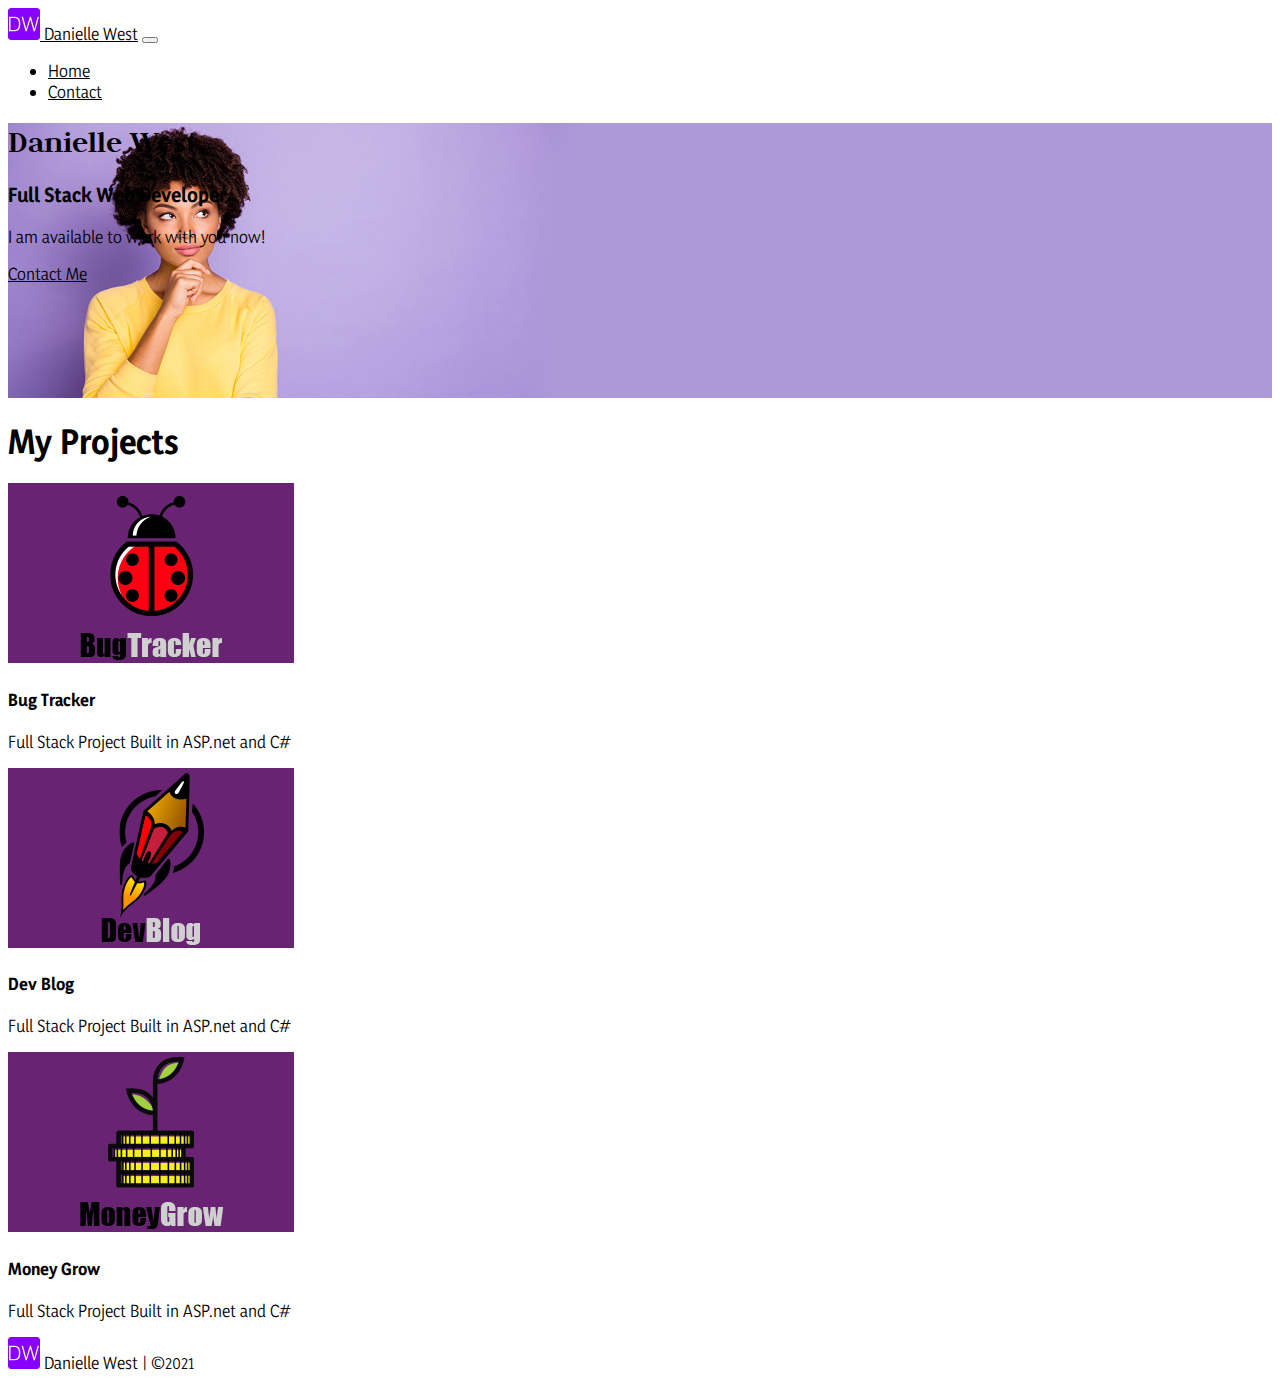
<file: index.html>
<!doctype html>
<html lang="en" class="h-100">

<head>
    <title>Danielle West | Personal Portfolio</title>
    <!-- Required meta tags -->
    <meta charset="utf-8">
    <meta name="viewport" content="width=device-width, initial-scale=1, shrink-to-fit=no">

    <!-- Bootstrap CSS -->
    <link href="https://cdn.jsdelivr.net/npm/bootstrap@5.1.0/dist/css/bootstrap.min.css" rel="stylesheet"
        integrity="sha384-KyZXEAg3QhqLMpG8r+8fhAXLRk2vvoC2f3B09zVXn8CA5QIVfZOJ3BCsw2P0p/We" crossorigin="anonymous">

    <!-- Custom Style Sheets -->
    <link rel="stylesheet" href="css/hoverCard.css">
    <link rel="stylesheet" href="css/custom.css">

    <!-- Google Font Style Sheets -->
    <link rel="preconnect" href="https://fonts.googleapis.com">
    <link rel="preconnect" href="https://fonts.gstatic.com" crossorigin>
    <link href="https://fonts.googleapis.com/css2?family=Judson:wght@400;700&display=swap" rel="stylesheet">
    <link href="https://fonts.googleapis.com/css2?family=Yaldevi:wght@300&display=swap" rel="stylesheet">
</head>

<body class="d-flex flex-column h-100 mt-2">

    <nav class="navbar navbar-expand-md navbar-dark fixed-top bg-dark">
        <div class="container-fluid">
            <a class="navbar-brand fw-bold" href="#"><img src="/img/favicon-32x32.png">&nbsp;Danielle West</a>
            <button class="navbar-toggler" type="button" data-bs-toggle="collapse" data-bs-target="#navbarCollapse"
                aria-controls="navbarCollapse" aria-expanded="false" aria-label="Toggle navigation">
                <span class="navbar-toggler-icon"></span>
            </button>
            <div class="collapse navbar-collapse" id="navbarCollapse">
                <ul class="navbar-nav me-auto mb-2 mb-md-0">
                    <li class="nav-item">
                        <a class="nav-link active" aria-current="page" href="/index.html">Home</a>
                    </li>
                    <li class="nav-item">
                        <a class="nav-link" href="/contact.html">Contact</a>
                    </li>

                </ul>
            </div>
        </div>
    </nav>

    <!-- Main Content Area -->

    <main class="flex flex-column justify-content-center">

        <!-- Hero Title -->
        <header class="headerBackground container-fluid d-flex flex-column justify-contact-center mt-5">

            <div class="row justify-content-center offset-0 offset-md-2 offset-lg-3 offset-xl-1 offset-xxl-0">

                <div class="col-12 col-md-8 col-xl-6 shadow rounded border border-light mt-5 shadow shadow-lg mb-5">

                    <h1 class="display-3 titleFont mt-2">
                        <span>Danielle</span>&nbsp;West
                    </h1>
                    <h3 class="text-uppercase">
                        Full Stack Web Developer
                    </h3>
                    <p>
                        I am available to work with you now!
                    </p>
                    <p class="lead">
                        <a class="btn btn-dark btn-lg text-light" href="/contact.html" role="button">Contact Me</a>
                    </p>
                </div>
            </div>
        </header>

        <!-- Project Section -->
        <section id="myProjects" class="mt-2 mb-2">
            <div class="container">
                <h1 class="title text-uppercase">My Projects</h1>
                <div class="row row-cols-1 row-cols-md-3">
                    <div class="col">
                        <div class="hoverCard">
                            <a href="#" target="_blank">
                                <div class="card text-left">
                                    <img class="card-img-top" src="/img/BTLogoPurple.png">
                                    <div class="card-body">
                                        <h4 class="card-title">Bug Tracker</h4>
                                        <p class="card-text">
                                            Full Stack Project Built in ASP.net and C#
                                        </p>
                                    </div>
                                </div>
                            </a>
                        </div>
                    </div>
                    <div class="col">
                        <div class="hoverCard">
                            <a href="#" target="_blank">
                                <div class="card text-left">
                                    <img class="card-img-top" src="/img/DevBlogPurple.png">
                                    <div class="card-body">
                                        <h4 class="card-title">Dev Blog</h4>
                                        <p class="card-text">
                                            Full Stack Project Built in ASP.net and C#
                                        </p>
                                    </div>
                                </div>
                            </a>
                        </div>
                    </div>
                    <div class="col">
                        <div class="hoverCard">
                            <a href="#" target="_blank">
                                <div class="card text-left">
                                    <img class="card-img-top" src="/img/MoneyGrowPurple.png">
                                    <div class="card-body">
                                        <h4 class="card-title">Money Grow</h4>
                                        <p class="card-text">
                                            Full Stack Project Built in ASP.net and C#
                                        </p>
                                    </div>
                                </div>
                            </a>
                        </div>
                    </div>
                </div>
            </div>


        </section>

    </main>

    <footer class="footer mt-auto py-3 bg-dark sticky-footer">
        <div class="container-fluid text-center">
            <span class="text-muted"><img src="/img/favicon-32x32.png"> Danielle West | &copy2021</span>
        </div>
    </footer>

    <!-- Bootstrap JS -->
    <script src="https://cdn.jsdelivr.net/npm/bootstrap@5.1.0/dist/js/bootstrap.bundle.min.js"
        integrity="sha384-U1DAWAznBHeqEIlVSCgzq+c9gqGAJn5c/t99JyeKa9xxaYpSvHU5awsuZVVFIhvj" crossorigin="anonymous">
    </script>
</body>

</html>
</file>
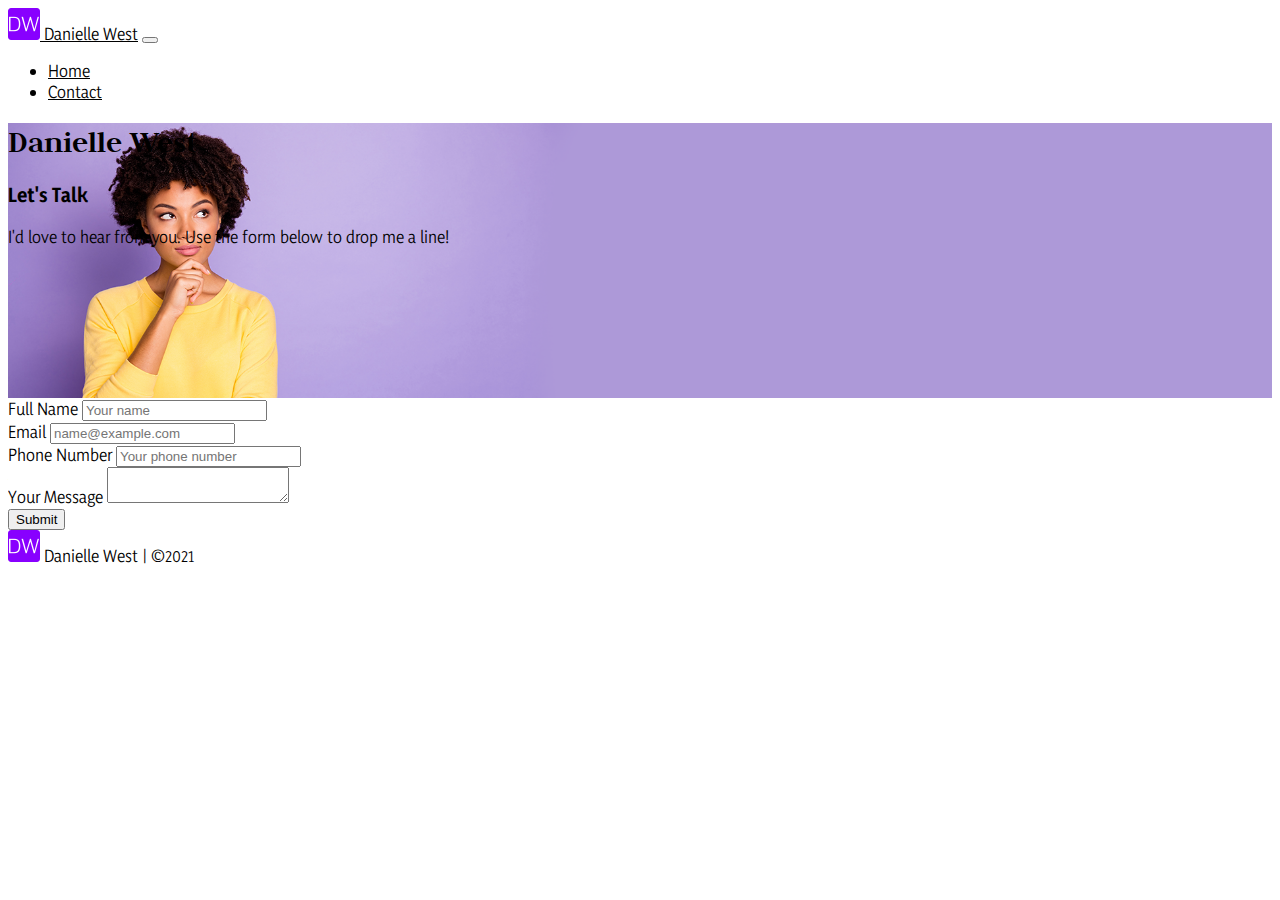
<file: contact.html>
<!doctype html>
<html lang="en" class="h-100">

<head>
    <title>Danielle West | Personal Portfolio</title>
    <!-- Required meta tags -->
    <meta charset="utf-8">
    <meta name="viewport" content="width=device-width, initial-scale=1, shrink-to-fit=no">

    <!-- Bootstrap CSS -->
    <link href="https://cdn.jsdelivr.net/npm/bootstrap@5.1.0/dist/css/bootstrap.min.css" rel="stylesheet"
        integrity="sha384-KyZXEAg3QhqLMpG8r+8fhAXLRk2vvoC2f3B09zVXn8CA5QIVfZOJ3BCsw2P0p/We" crossorigin="anonymous">

    <!-- Custom Style Sheets -->
    <link rel="stylesheet" href="css/hoverCard.css">
    <link rel="stylesheet" href="css/custom.css">

    <!-- Google Font Style Sheets -->
    <link rel="preconnect" href="https://fonts.googleapis.com">
    <link rel="preconnect" href="https://fonts.gstatic.com" crossorigin>
    <link href="https://fonts.googleapis.com/css2?family=Judson:wght@400;700&display=swap" rel="stylesheet">
    <link href="https://fonts.googleapis.com/css2?family=Yaldevi:wght@300&display=swap" rel="stylesheet">

</head>

<body class="d-flex flex-column h-100 mt-2">

    <nav class="navbar navbar-expand-md navbar-dark fixed-top bg-dark">
        <div class="container-fluid">
            <a class="navbar-brand fw-bold" href="#"><img src="/img/favicon-32x32.png">&nbsp;Danielle West</a>
            <button class="navbar-toggler" type="button" data-bs-toggle="collapse" data-bs-target="#navbarCollapse"
                aria-controls="navbarCollapse" aria-expanded="false" aria-label="Toggle navigation">
                <span class="navbar-toggler-icon"></span>
            </button>
            <div class="collapse navbar-collapse" id="navbarCollapse">
                <ul class="navbar-nav me-auto mb-2 mb-md-0">
                    <li class="nav-item">
                        <a class="nav-link" href="/index.html">Home</a>
                    </li>
                    <li class="nav-item">
                        <a class="nav-link active" aria-current="page" href="/contact.html">Contact</a>
                    </li>

                </ul>
            </div>
        </div>
    </nav>

    <!-- Main Content Area -->

    <main class="flex-shrink-0">

        <!-- Hero Title -->
        <header class="headerBackground container-fluid d-flex flex-column justify-contact-center mt-5">

            <div class="row justify-content-center offset-0 offset-md-2 offset-lg-3 offset-xl-1 offset-xxl-0">

                <div class="col-12 col-md-8 col-xl-6">

                    <h1 class="display-3 titleFont mt-5">
                        <span>Danielle</span>&nbsp;West
                    </h1>
                    <h3 class="text-uppercase">
                        Let's Talk
                    </h3>
                    <p>
                        I'd love to hear from you. Use the form below to drop me a line!
                    </p>
                </div>
            </div>
        </header>

        <!-- Contact Form -->

        <section id="contactForm" class="mt-2 mb-2">

            <div class="container mt-5 mb-5 shadow-lg p-3">

                <form>

                    <div class="mb-3">
                        <label for="fullName" class="mb-2">Full Name</label>
                        <input type="text" class="form-control" id="fullName" placeholder="Your name" required>
                    </div>

                    <div class="mb-3">
                        <label for="Email" class="mb-2">Email</label>
                        <input type="email" class="form-control" id="email" placeholder="name@example.com" required>
                    </div>

                    <div class="mb-3">
                        <label for="phone" class="mb-2">Phone Number</label>
                        <input type="tel" class="form-control" id="phone" placeholder="Your phone number" required>
                    </div>

                    <div class="mb-3">
                        <label for="message" class="mb-2">Your Message</label>
                        <textarea class="form-control" id="message" row="3" required></textarea>
                    </div>

                    <button type="submit" class="btn btn-primary">Submit</button>

                </form>

            </div>

        </section>

    </main>

    <footer class="footer mt-auto py-3 bg-dark sticky-footer">
        <div class="container-fluid text-center">
            <span class="text-muted"><img src="/img/favicon-32x32.png"> Danielle West | &copy2021</span>
        </div>
    </footer>

    <!-- Bootstrap JS -->
    <script src="https://cdn.jsdelivr.net/npm/bootstrap@5.1.0/dist/js/bootstrap.bundle.min.js"
        integrity="sha384-U1DAWAznBHeqEIlVSCgzq+c9gqGAJn5c/t99JyeKa9xxaYpSvHU5awsuZVVFIhvj" crossorigin="anonymous">
    </script>
</body>

</html>
</file>
<file: css/hoverCard.css>
.hoverCard {}

.hoverCard a {
    text-decoration: none;
}

.hoverCard a:visited,
a:link {
    color: var(--dark);
}

.hoverCard a:hover {
    cursor: pointer
}
</file>
<file: css/custom.css>
:root {
    --jp-primaryColor: rgb(245, 170, 193);
    --jp-secondaryColor: reg(168, 99, 120);
    --formFocusColor: var(--jp-secondaryColor);
    --formfocusShadowColor: rgba(255, 100, 172, 0.5);

    --dw-formfocusColor: var(--dw-Secondary-Color);
    --dw-formfocusShadowColor: rgba(244, 119, 255, 0.5);
    --dw-PrimaryColor: rgb(173, 153, 216);
    --dw-SecondaryColor: rgb(104, 36, 115);

    --dwhitman-formfocusColor: var(--dw-secondaryColor);
    --dwhitman-formfocusShadow: rgba(42, 121, 248, 0.5);
    --dwhitman-primaryColor: #91CBFB;
    --dwhitman-secondaryColor: #4294ba;
}

.sticky-nav {
    position: fixed;
    left: 0;
    bottom: 0;
    width: 100%;
}

.titleFont {
    font-family: 'Judson', serif;
}

body {
    font-family: 'Yaldevi', sans-serif;
}

.form-control:focus {
    border-color: var(--formFocusColor);
    box-shadow: 0 0 0 .25rem var(--formfocusShadowColor);
}

.headerBackground {
    background-repeat: no-repeat;
    background-position: fixed;
    background-size: cover;
    background-image: radial-gradient(circle 827px at 47.3% 48%, #ad5389 0%, #3c1053 90%);
}

@media only screen and (min-width: 992px) {
    .headerBackground {
        background-image: url("/img/DanielleWestLarge.png");
        min-height: 275px;
    }
}

@media only screen and (min-width: 576px) and (max-width: 9910x) {
    .headerBackground {
        background-image: url("/img/DaniellWestSmall.png")
    }
}
</file>
